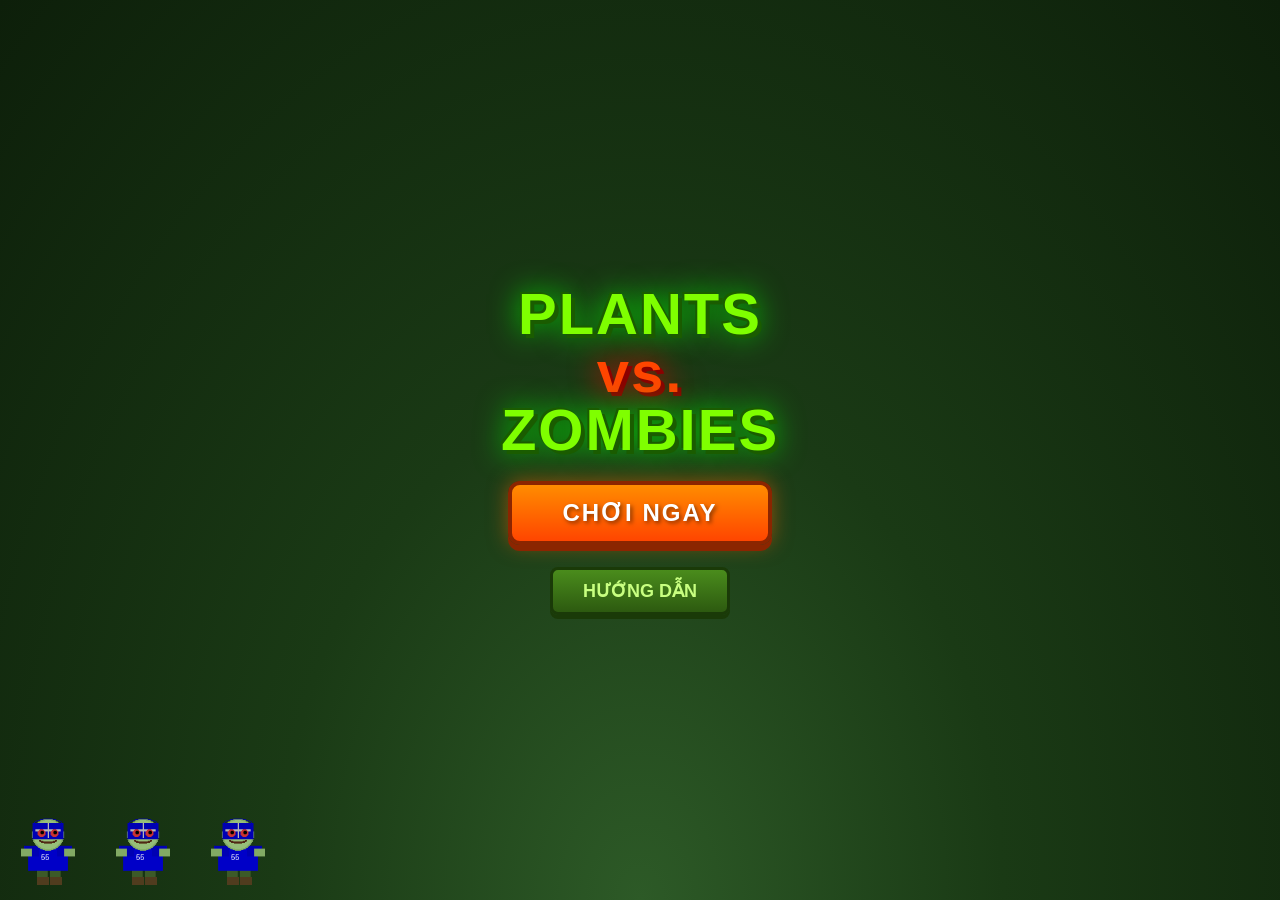
<file: index.html>
<!DOCTYPE html>
<html lang="vi">
<head>
    <meta charset="UTF-8">
    <meta name="viewport" content="width=device-width, initial-scale=1.0">
    <title>Plants vs. Zombies</title>
    <link rel="stylesheet" href="style.css">
</head>
<body>
    <!-- Start Screen -->
    <div id="startScreen" class="screen active">
        <div class="start-content">
            <div class="game-logo">
                <h1 class="logo-text">PLANTS<br><span>vs.</span><br>ZOMBIES</h1>
            </div>
            <button id="startBtn" class="btn-start">CHƠI NGAY</button>
            <button id="instructBtn" class="btn-secondary">HƯỚNG DẪN</button>
        </div>
        <div class="start-zombies">
            <div class="zombie-parade">
                <div class="zombie-icon z1"></div>
                <div class="zombie-icon z2"></div>
                <div class="zombie-icon z3"></div>
            </div>
        </div>
    </div>

    <!-- Instructions Screen -->
    <div id="instructScreen" class="screen">
        <div class="instruct-box">
            <h2>Cách chơi</h2>
            <ul>
                <li>🌻 Trồng <b>Hoa Hướng Dương</b> để tạo ra mặt trời</li>
                <li>🌱 Thu thập <b>Mặt trời</b> để mua cây</li>
                <li>🌿 Chọn cây từ thẻ bên trên, sau đó click vào ô đất để trồng</li>
                <li>🧟 Ngăn <b>Zombie</b> không qua được vườn nhà bạn</li>
                <li>💥 Mỗi làn đường độc lập nhau</li>
            </ul>
            <div class="plant-guide">
                <div class="guide-item"><div class="plant-icon sunflower-icon"></div><span>Hoa Hướng Dương: 50☀ - Tạo mặt trời</span></div>
                <div class="guide-item"><div class="plant-icon peashooter-icon"></div><span>Đậu Bắn: 100☀ - Bắn đạn thường</span></div>
                <div class="guide-item"><div class="plant-icon wallnut-icon"></div><span>Quả Hồ Đào: 50☀ - Hấp thụ sát thương</span></div>
                <div class="guide-item"><div class="plant-icon snowpea-icon"></div><span>Đậu Tuyết: 175☀ - Bắn đạn đóng băng</span></div>
                <div class="guide-item"><div class="plant-icon cherrybomb-icon"></div><span>Bom Anh Đào: 150☀ - Nổ toàn vùng</span></div>
                <div class="guide-item"><div class="plant-icon repeater-icon"></div><span>Đậu Đôi: 200☀ - Bắn 2 đạn</span></div>
            </div>
            <button id="backBtn" class="btn-secondary">QUAY LẠI</button>
        </div>
    </div>

    <!-- Game Screen -->
    <div id="gameScreen" class="screen">
        <div id="hud">
            <div id="plantCards">
                <div class="card" data-plant="sunflower" title="Hoa Hướng Dương - 50☀"><div class="card-plant sunflower-card"></div><div class="card-cost">50</div><div class="card-cooldown"></div></div>
                <div class="card" data-plant="peashooter" title="Đậu Bắn - 100☀"><div class="card-plant peashooter-card"></div><div class="card-cost">100</div><div class="card-cooldown"></div></div>
                <div class="card" data-plant="wallnut" title="Quả Hồ Đào - 50☀"><div class="card-plant wallnut-card"></div><div class="card-cost">50</div><div class="card-cooldown"></div></div>
                <div class="card" data-plant="snowpea" title="Đậu Tuyết - 175☀"><div class="card-plant snowpea-card"></div><div class="card-cost">175</div><div class="card-cooldown"></div></div>
                <div class="card" data-plant="cherrybomb" title="Bom Anh Đào - 150☀"><div class="card-plant cherrybomb-card"></div><div class="card-cost">150</div><div class="card-cooldown"></div></div>
                <div class="card" data-plant="repeater" title="Đậu Đôi - 200☀"><div class="card-plant repeater-card"></div><div class="card-cost">200</div><div class="card-cooldown"></div></div>
                <div class="card" data-plant="potatomine" title="Mìn Khoai Tây - 25☀"><div class="card-plant potatomine-card"></div><div class="card-cost">25</div><div class="card-cooldown"></div></div>
                <div class="card shovel-card-btn" id="shovelBtn" title="Xẻng - Nhổ cây"><div class="shovel-icon">⛏️</div><div class="card-label">Xẻng</div></div>
            </div>
            <div id="sunCounter"><div class="sun-icon">☀️</div><span id="sunCount">150</span></div>
            <div id="waveInfo"><span id="waveText">Làn 1</span><div id="progressBar"><div id="progressFill"></div></div></div>
            <button id="pauseBtn">⏸</button>
        </div>
        <div id="gameWorld">
            <div id="lawn"></div>
            <div id="zombiesLayer"></div>
            <div id="projectilesLayer"></div>
            <div id="sunsLayer"></div>
            <div id="effectsLayer"></div>
        </div>
        <div id="dangerZone"></div>
        <div id="shovelCursor" class="hidden">⛏️</div>
    </div>

    <!-- Pause Screen -->
    <div id="pauseScreen" class="screen overlay">
        <div class="pause-box">
            <h2>TẠM DỪNG</h2>
            <button id="resumeBtn" class="btn-start">TIẾP TỤC</button>
            <button id="menuBtn" class="btn-secondary">MENU CHÍNH</button>
        </div>
    </div>

    <!-- Win Screen -->
    <div id="winScreen" class="screen overlay">
        <div class="result-box win">
            <h2>🎉 CHIẾN THẮNG! 🎉</h2>
            <p>Bạn đã bảo vệ vườn nhà thành công!</p>
            <button id="nextLevelBtn" class="btn-start">TIẾP TỤC</button>
            <button id="winMenuBtn" class="btn-secondary">MENU CHÍNH</button>
        </div>
    </div>

    <!-- Lose Screen -->
    <div id="loseScreen" class="screen overlay">
        <div class="result-box lose">
            <div class="brainz">🧟</div>
            <h2>THẤT BẠI!</h2>
            <p>Zombie đã xâm chiếm vườn nhà bạn!</p>
            <button id="retryBtn" class="btn-start">THỬ LẠI</button>
            <button id="loseMenuBtn" class="btn-secondary">MENU CHÍNH</button>
        </div>
    </div>

    <div id="plantCursor" class="hidden"></div>
    <script src="game.js"></script>
</body>
</html>
</file>
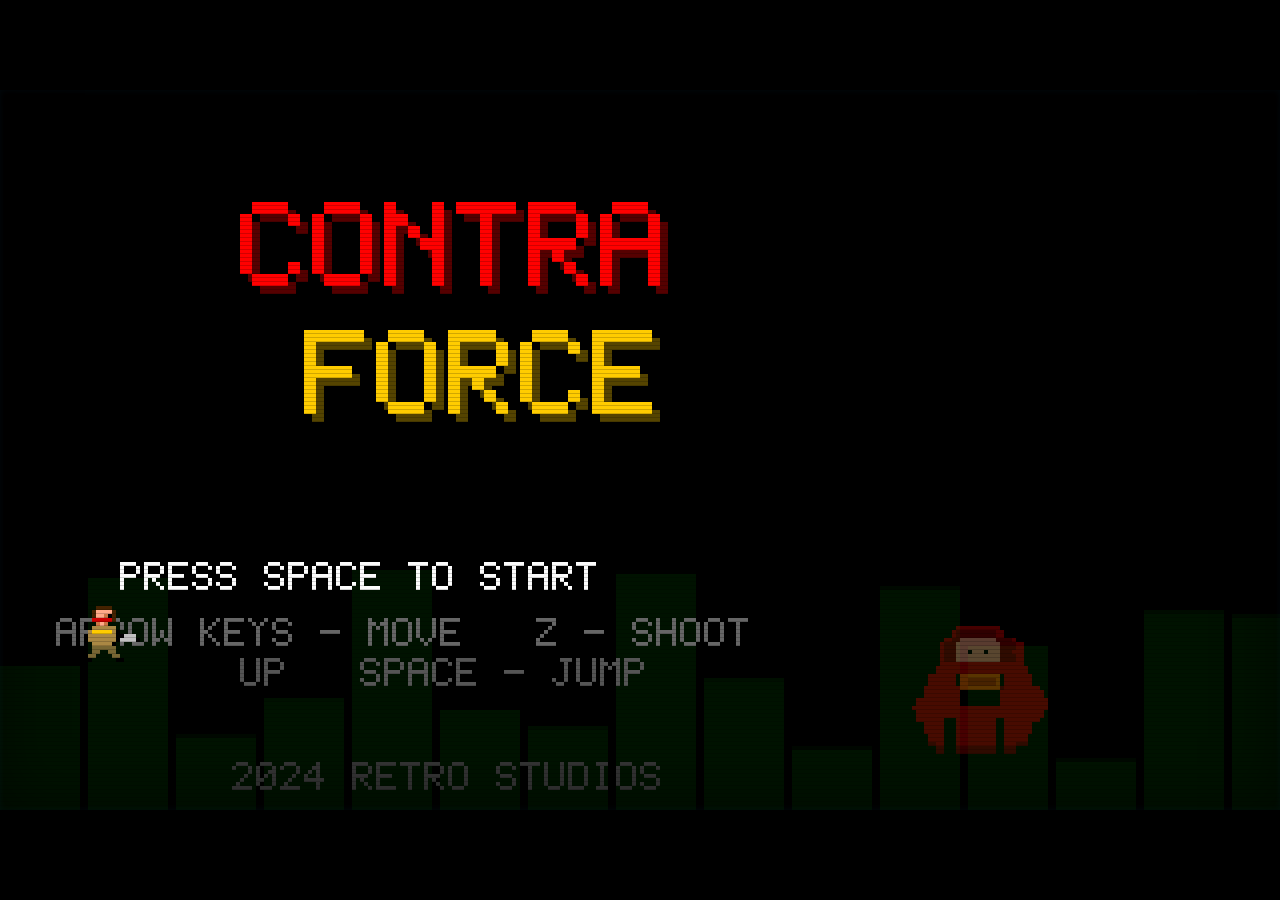
<file: contra/index.html>
<!DOCTYPE html>
<html lang="en">
<head>
<meta charset="UTF-8">
<meta name="viewport" content="width=device-width,initial-scale=1">
<title>CONTRA FORCE – Retro Side-Scrolling Action</title>
<style>
*{margin:0;padding:0;box-sizing:border-box}
body{
  background:#000;
  display:flex;justify-content:center;align-items:center;
  height:100vh;overflow:hidden;
}
#wrap{position:relative}
#gc{
  display:block;
  image-rendering:pixelated;
  image-rendering:crisp-edges;
}
#crt{
  position:absolute;inset:0;pointer-events:none;
  background:repeating-linear-gradient(
    to bottom,
    transparent 0,transparent 3px,
    rgba(0,0,0,.18) 3px,rgba(0,0,0,.18) 4px
  );
  box-shadow:inset 0 0 60px rgba(0,0,0,.55),inset 0 0 6px rgba(0,180,255,.08);
}
</style>
</head>
<body>
<div id="wrap"><canvas id="gc"></canvas><div id="crt"></div></div>
<script>
'use strict';
// ================================================================
// CANVAS / BUFFER SETUP
// ================================================================
const NW=320,NH=180;
const gc=document.getElementById('gc');
const gctx=gc.getContext('2d');
gctx.imageSmoothingEnabled=false;
const buf=document.createElement('canvas');
buf.width=NW;buf.height=NH;
const ctx=buf.getContext('2d');
ctx.imageSmoothingEnabled=false;

function resize(){
  const s=Math.max(1,Math.min(
    Math.floor(window.innerWidth/NW),
    Math.floor(window.innerHeight/NH)));
  gc.width=NW*s;gc.height=NH*s;
  gc.style.width=gc.width+'px';gc.style.height=gc.height+'px';
  const w=document.getElementById('wrap');
  w.style.width=gc.width+'px';w.style.height=gc.height+'px';
}
resize();
window.addEventListener('resize',resize);

// ================================================================
// PALETTE  (NES-inspired, single-char keys)
// ================================================================
const P={
  _:null,
  K:'#000000',W:'#FCFCFC',w:'#C0C0C0',
  R:'#CC0000',r:'#880000',V:'#FF5555',
  G:'#00AA00',g:'#005500',E:'#88FF00',
  B:'#0044FF',b:'#002288',U:'#5588FF',u:'#334488',
  Y:'#FFCC00',X:'#FFFF44',
  O:'#FF7700',o:'#CC4400',H:'#FF8800',I:'#FF4400',
  N:'#664411',n:'#442200',F:'#543300',
  S:'#FFAA88',s:'#CC7744',
  A:'#AAAAAA',a:'#555555',
  M:'#FF44FF',m:'#880088',
  C:'#44DDDD',c:'#008888',J:'#88CCFF',
  Z:'#226622',z:'#114411',Q:'#334422',
  T:'#AA8844',t:'#776633',L:'#CCAA44',
  D:'#332200',
};

function mkSpr(rows){
  const h=rows.length,w=rows[0].length;
  const oc=document.createElement('canvas');
  oc.width=w;oc.height=h;
  const cx=oc.getContext('2d');
  for(let y=0;y<h;y++)
    for(let x=0;x<w;x++){
      const c=P[rows[y][x]];
      if(c){cx.fillStyle=c;cx.fillRect(x,y,1,1);}
    }
  return oc;
}

// ================================================================
// SPRITES
// ================================================================
// Player run-1 16x16
const SPR_P1=mkSpr([
  '________________',
  '____nnnn________',
  '___nSSSSn_______',
  '___nSSsKn_______',
  '___RRRRRn_______',
  '____sSs_________',
  '___TTTTTT_______',
  '__TYYYYYTK______',
  '__TTTTTTTKKwww__',
  '__TTTTTTTKwwwwK_',
  '___TTTTTK_______',
  '___tttttt_______',
  '___tt__tt_______',
  '__tt____tt______',
  '_KK______KK_____',
  '________________',
]);
// Player run-2 16x16
const SPR_P2=mkSpr([
  '________________',
  '____nnnn________',
  '___nSSSSn_______',
  '___nSSsKn_______',
  '___RRRRRn_______',
  '____sSs_________',
  '___TTTTTT_______',
  '__TYYYYYTK______',
  '__TTTTTTTKKwww__',
  '__TTTTTTTKwwwwK_',
  '___TTTTTK_______',
  '___tttttt_______',
  '__ttt___tt______',
  '_tt______tt_____',
  'KK________KK____',
  '________________',
]);
// Player jump 16x16
const SPR_PJ=mkSpr([
  '________________',
  '____nnnn________',
  '___nSSSSn_______',
  '___nSSsKn_______',
  '___RRRRRn_______',
  '____sSs_________',
  '___TTTTTT_______',
  '__TYYYYYTK______',
  '__TTTTTTTKKwww__',
  '__TTTTTTTKwwwwK_',
  '___TTTTTK_______',
  '____ttttt_______',
  '___tt___tt______',
  '__KK_____KK_____',
  '________________',
  '________________',
]);

// Enemy soldier walk-1 12x16
const SPR_E1A=mkSpr([
  '____________',
  '____aaaa____',
  '___aSSSSa___',
  '___aSSaKa___',
  '___aAAAAa___',
  '____aSa_____',
  '___aTTTa____',
  '__aaTOTaa___',
  '__aTTTTTa___',
  '__aTTTTTaKK_',
  '___aTTTaa___',
  '___aaTaaa___',
  '___aa_aaa___',
  '__aa___aa___',
  '_KK_____KK__',
  '____________',
]);
// Enemy soldier walk-2 12x16
const SPR_E1B=mkSpr([
  '____________',
  '____aaaa____',
  '___aSSSSa___',
  '___aSSaKa___',
  '___aAAAAa___',
  '____aSa_____',
  '___aTTTa____',
  '__aaTOTaa___',
  '__aTTTTTa___',
  '__aTTTTTaKK_',
  '___aTTTaa___',
  '__aaTaaaa___',
  '__aa____aa__',
  '_aa______aa_',
  'KK________KK',
  '____________',
]);

// Alien runner 12x14
const SPR_ALA=mkSpr([
  '____________',
  '___MMMM_____',
  '__MCCCMm____',
  '__mCKCmm____',
  '__MMMMMm____',
  '___mmmm_____',
  '__mmEEmm____',
  '_mEEEEEm____',
  '_mEEEEEm_KK_',
  '__mEEEmm____',
  '__mm_mm_____',
  '_mm___mm____',
  'KK_____KK___',
  '____________',
]);
// Alien run-2
const SPR_ALB=mkSpr([
  '____________',
  '___MMMM_____',
  '__MCCCMm____',
  '__mCKCmm____',
  '__MMMMMm____',
  '___mmmm_____',
  '__mmEEmm____',
  '_mEEEEEm____',
  '_mEEEEEmKK__',
  '__mEEEmm____',
  '_mm___mm____',
  'mm_____mm___',
  '_KK___KK____',
  '____________',
]);

// Boss 32x26
const SPR_BOSS=mkSpr([
  '________________________________',
  '________RRRRRRRR________________',
  '_______RrrrrrrrRR_______________',
  '______RrrSSSSSSrrrR_____________',
  '_____RrrSSSSSSSSrrrR____________',
  '_____RrrSSKSSKSSrrRR____________',
  '_____RrrSSSSSSSSrrrR____________',
  '_____RRRRRRRRRRRRRRR____________',
  '____RRRRRRRRRRRRRRRRR___________',
  '___RRRRR_OOOOOOO_RRRRR__________',
  '___RRRRR_OoooooO_RRRRR__________',
  '__RRRRRRROOOOOOOrRRRRRR_________',
  '__RRRRRRR_______RRRRRRRR________',
  '_RRRRRRRR_______RRRRRRRRR_______',
  'RRRRRRRRRRRRRRRRRRRRRRRRR_______',
  '_RRRRRRRRRRRRRRRRRRRRRRR________',
  '_RRRRR__RRRRRRR__RRRRRR_________',
  '__RRRR__RRRRRRR__RRRRR__________',
  '__RRRR__RRRRRRR__RRRRR__________',
  '___RRR__RRRRRRR__RRRR___________',
  '___rRR__RRRRRRR__RRrr___________',
  '____rr__rrrrrrr__rr_____________',
  '________________________________',
  '________________________________',
  '________________________________',
  '________________________________',
]);

// Alien bg-structure 20x32
const SPR_STRUCT=mkSpr([
  '____mmmmmmmmmm______',
  '___mMMMMMMMMMMm_____',
  '___mMMmmmmmmmMm_____',
  '___mMmCCCCCCmMm_____',
  '___mMmCKKKKCmMm_____',
  '___mMmCKKKKCmMm_____',
  '___mMmCCCCCCmMm_____',
  '___mMMmmmmmmmMm_____',
  '____mMMMMMMMMm______',
  '__mmmMMMMMMMmmmm____',
  '_mMMMMMMMMMMMMMMMm__',
  '_mMMMMMMMMMMMMMMMm__',
  'mMMMMMMMMMMMMMMMMMMm',
  'mMMMMMMMMMMMMMMMMMMm',
  'mMMMMMMMMMMMMMMMMMMm',
  'mMMMMMMMMMMMMMMMMMMm',
  '_mMMMMMMMMMMMMMMMm__',
  '_mMMMMMMMMMMMMMMMm__',
  '__mmmMMMMMMMmmmm____',
  '___mMMMMMMMMm_______',
  '___mMMMMMMMMm_______',
  '____mmmmmmmmm_______',
  '____mmmmmmmmmm______',
  '__mMMMMMMMMMMMMm____',
  '__mMMMMMMMMMMMMm____',
  '__mMMMMMMMMMMMMm____',
  '__mmMMMMMMMMMmmm____',
  '___mmmmmmmmmmm______',
  '____mmmmmmmmmm______',
  '____________________',
  '____________________',
  '____________________',
]);

// Bullets 3x3
const SPR_BUL=mkSpr(['_W_','WeW','_W_']);
const SPR_EBL=mkSpr(['_V_','VVV','_V_']);
const SPR_LAS=mkSpr(['CWC','CCC','CWC']);
const SPR_SPD=mkSpr(['_X_','XXX','_X_']);
// Muzzle flash 5x5
const SPR_MUZ=mkSpr([
  '__Y__',
  '_YHY_',
  'YHHHY',
  '_YHY_',
  '__Y__',
]);

// Explosion frames 6x6
const EXF=[
  mkSpr(['______','__YY__','_YYYY_','_YYYY_','__YY__','______']),
  mkSpr(['__H___','_HYHH_','HYYYHH','HYYYHH','_HYHH_','__H___']),
  mkSpr(['_R_H__','RRYHR_','_RHHHR','ORRHHR','RORHH_','_R_H__']),
  mkSpr(['R___r_','_Rr___','r_R___','__rR__','r___R_','___r_R']),
  mkSpr(['r_____','___r__','_r____','____r_','__r___','_____r']),
];

// Power-up icons 10x10
const SPR_PUS=mkSpr([
  '__YYYYYY__',
  '_YOOOOOOY_',
  '_YOOOBOWY_',
  '_YOOBOOOY_',
  '_YOBBBBOY_',
  '_YOBBBBOY_',
  '_YOOBOOOY_',
  '_YOOOBOWY_',
  '_YOOOOOOY_',
  '__YYYYYY__',
]);
const SPR_PUL=mkSpr([
  '__CCCCCC__',
  '_CWWWWWWC_',
  '_CWcccWWC_',
  '_CWcWWWWC_',
  '_CWcccWWC_',
  '_CWcWWWWC_',
  '_CWcccWWC_',
  '_CWWWWWWC_',
  '_CWWWWWWC_',
  '__CCCCCC__',
]);
const SPR_PUM=mkSpr([
  '__AAAAAA__',
  '_AWWWWWWA_',
  '_AW_WW_WA_',
  '_AWWWWWWA_',
  '_AW_WW_WA_',
  '_AWWWWWWA_',
  '_AW_WW_WA_',
  '_AWWWWWWA_',
  '_AWWWWWWA_',
  '__AAAAAA__',
]);

// Barrel 10x12
const SPR_BAR=mkSpr([
  '__OOOOOO__',
  '_OoooooO__',
  '_OoOOOoO__',
  '_OoooooO__',
  '_OoOOOoO__',
  '_OoooooO__',
  '_OoOOOoO__',
  '_OoooooO__',
  '_OoooooO__',
  '__OOOOOO__',
  '___OOOO___',
  '__________',
]);

// Ground tile 16x16
const SPR_GND=mkSpr([
  'ZZZZZZZZZZZZZZZZ',
  'ZZgZgZZZgZgZZZZZ',
  'ZZZZZZZZZZZZZgZZ',
  'gZZZZgZZZZgZZZZZ',
  'ZZZZZZZZZZZZZZZg',
  'NNNNNNNNNNNNNNnn',
  'nNnNnNnNnNnNnNnN',
  'NNNNNNNNNNNNNNnn',
  'nNnNnNnNnNnNnNnN',
  'NNNNNNNNNNNNNNnn',
  'nnnnnnnnnnnnnnnn',
  'FFFFFFFFFFFFFFnn',
  'nFnFnFnFnFnFnFnF',
  'FFFFFFFFFFFFFFnn',
  'nFnFnFnFnFnFnFnF',
  'FFFFFFFFFFFFFFnn',
]);
// Platform tile 16x8
const SPR_PLT=mkSpr([
  'AAAAAAAAAAAAAAAA',
  'AwwwwwwwwwwwwwwA',
  'AwAAAAAAAAAAAAwA',
  'AwwwwwwwwwwwwwwA',
  'AAAAAAAAAAAAAAAA',
  'aAAaAAaAAaAAaAAa',
  'aaaaaaaaaaaaaaaa',
  'aaaaaaaaaaaaaaaa',
]);
// Waterfall strip 8x16
const SPR_WF=mkSpr([
  'UuUuUuUu',
  'uUuUuUuU',
  'UuJuUuJu',
  'uUuJuUuJ',
  'JuUuJuUu',
  'uJuUuJuU',
  'UuJuUuJu',
  'uUuJuUuJ',
  'JuUuJuUu',
  'uJuUuJuU',
  'UuJuUuJu',
  'uUuJuUuJ',
  'JuUuJuUu',
  'uJuUuJuU',
  'UuJuUuJu',
  'uUuJuUuJ',
]);

// ================================================================
// PIXEL FONT 5x7
// ================================================================
const FONT={
  '0':['_XXX_','X___X','X__XX','X_X_X','XX__X','X___X','_XXX_'],
  '1':['__X__','_XX__','__X__','__X__','__X__','__X__','_XXX_'],
  '2':['_XXX_','X___X','____X','___X_','__X__','_X___','XXXXX'],
  '3':['XXXXX','___X_','__X__','_XXX_','____X','X___X','_XXX_'],
  '4':['___X_','__XX_','_X_X_','X__X_','XXXXX','___X_','___X_'],
  '5':['XXXXX','X____','XXXX_','____X','____X','X___X','_XXX_'],
  '6':['__XX_','_X___','X____','XXXX_','X___X','X___X','_XXX_'],
  '7':['XXXXX','____X','___X_','__X__','_X___','_X___','_X___'],
  '8':['_XXX_','X___X','X___X','_XXX_','X___X','X___X','_XXX_'],
  '9':['_XXX_','X___X','X___X','_XXXX','____X','___X_','_XX__'],
  'A':['_XXX_','X___X','X___X','XXXXX','X___X','X___X','X___X'],
  'B':['XXXX_','X___X','X___X','XXXX_','X___X','X___X','XXXX_'],
  'C':['_XXX_','X___X','X____','X____','X____','X___X','_XXX_'],
  'D':['XXXX_','X___X','X___X','X___X','X___X','X___X','XXXX_'],
  'E':['XXXXX','X____','X____','XXXX_','X____','X____','XXXXX'],
  'F':['XXXXX','X____','X____','XXXX_','X____','X____','X____'],
  'G':['_XXX_','X___X','X____','X_XXX','X___X','X___X','_XXXX'],
  'H':['X___X','X___X','X___X','XXXXX','X___X','X___X','X___X'],
  'I':['_XXX_','__X__','__X__','__X__','__X__','__X__','_XXX_'],
  'J':['__XXX','___X_','___X_','___X_','___X_','X__X_','_XX__'],
  'K':['X___X','X__X_','X_X__','XX___','X_X__','X__X_','X___X'],
  'L':['X____','X____','X____','X____','X____','X____','XXXXX'],
  'M':['X___X','XX_XX','X_X_X','X___X','X___X','X___X','X___X'],
  'N':['X___X','XX__X','X_X_X','X__XX','X___X','X___X','X___X'],
  'O':['_XXX_','X___X','X___X','X___X','X___X','X___X','_XXX_'],
  'P':['XXXX_','X___X','X___X','XXXX_','X____','X____','X____'],
  'Q':['_XXX_','X___X','X___X','X___X','X_X_X','X__XX','_XXXX'],
  'R':['XXXX_','X___X','X___X','XXXX_','X_X__','X__X_','X___X'],
  'S':['_XXX_','X___X','X____','_XXX_','____X','X___X','_XXX_'],
  'T':['XXXXX','__X__','__X__','__X__','__X__','__X__','__X__'],
  'U':['X___X','X___X','X___X','X___X','X___X','X___X','_XXX_'],
  'V':['X___X','X___X','X___X','X___X','X___X','_X_X_','__X__'],
  'W':['X___X','X___X','X___X','X_X_X','X_X_X','XX_XX','X___X'],
  'X':['X___X','_X_X_','__X__','__X__','__X__','_X_X_','X___X'],
  'Y':['X___X','_X_X_','__X__','__X__','__X__','__X__','__X__'],
  'Z':['XXXXX','____X','___X_','__X__','_X___','X____','XXXXX'],
  ' ':['_____','_____','_____','_____','_____','_____','_____'],
  '-':['_____','_____','_____','XXXXX','_____','_____','_____'],
  '!':['__X__','__X__','__X__','__X__','_____','__X__','_____'],
  ':':['_____','__X__','_____','_____','__X__','_____','_____'],
  '.':['_____','_____','_____','_____','_____','__X__','_____'],
};
function drawText(cx,text,x,y,col,sc){
  sc=sc||1;
  let px=x;
  for(const ch of text.toUpperCase()){
    const g=FONT[ch]||FONT[' '];
    for(let gy=0;gy<7;gy++)
      for(let gx=0;gx<5;gx++)
        if(g[gy][gx]==='X'){cx.fillStyle=col;cx.fillRect(px+gx*sc,y+gy*sc,sc,sc);}
    px+=6*sc;
  }
}

// ================================================================
// INPUT
// ================================================================
const K={},KP={};
window.addEventListener('keydown',e=>{
  if(!K[e.code])KP[e.code]=true;
  K[e.code]=true;
  if(['ArrowUp','ArrowDown','ArrowLeft','ArrowRight','Space'].includes(e.code))e.preventDefault();
});
window.addEventListener('keyup',e=>{K[e.code]=false;});

// ================================================================
// WORLD CONSTANTS
// ================================================================
const GY=NH-32;  // ground y
const WW=3200;   // world width
const PLATS=[
  {x:200,y:GY-40,w:80},{x:350,y:GY-64,w:64},{x:500,y:GY-48,w:96},
  {x:700,y:GY-72,w:80},{x:900,y:GY-56,w:64},{x:1050,y:GY-80,w:80},
  {x:1200,y:GY-48,w:96},{x:1400,y:GY-64,w:80},{x:1600,y:GY-72,w:80},
  {x:1800,y:GY-48,w:96},{x:2000,y:GY-64,w:64},{x:2200,y:GY-80,w:80},
  {x:2500,y:GY-56,w:96},{x:2700,y:GY-72,w:80},
  {x:2900,y:GY-48,w:120},{x:3000,y:GY-80,w:80},
];

// ================================================================
// GAME STATE
// ================================================================
const SCR={TITLE:0,PLAY:1,DEAD:2,WIN:3};
let scr=SCR.TITLE,score=0,hi=0,lives=3,lvl=1,camX=0;
let player,bullets,explosions,enemies,barrels,powerups;

// ================================================================
// PHYSICS HELPER
// ================================================================
function platCheck(o){
  if(o.y+o.h>GY){o.y=GY-o.h;o.vy=0;o.onGnd=true;return;}
  o.onGnd=false;
  for(const p of PLATS)
    if(o.x+o.w>p.x&&o.x<p.x+p.w)
      if(o.y+o.h>p.y&&o.y+o.h<p.y+14&&o.vy>=0){
        o.y=p.y-o.h;o.vy=0;o.onGnd=true;return;
      }
}

// ================================================================
// PLAYER
// ================================================================
class Player{
  constructor(){
    this.x=30;this.y=GY-16;this.w=12;this.h=16;
    this.vx=0;this.vy=0;this.onGnd=false;this.dir=1;
    this.wpn='M';this.hp=3;this.inv=0;
    this.scd=0;this.muz=0;this.fr=0;this.ft=0;
    this.alive=true;this.dt=0;
  }
  update(){
    if(!this.alive){this.dt++;return;}
    if(this.inv>0)this.inv--;
    const L=K['ArrowLeft']||K['KeyA'];
    const R=K['ArrowRight']||K['KeyD'];
    const J=KP['ArrowUp']||KP['KeyW']||KP['Space'];
    const SH=K['KeyZ']||K['KeyJ']||K['ControlLeft'];
    if(L){this.vx=-2;this.dir=-1;}
    else if(R){this.vx=2;this.dir=1;}
    else this.vx=0;
    if(J&&this.onGnd){this.vy=-5.4;this.onGnd=false;}
    this.vy=Math.min(this.vy+0.28,7);
    this.x+=this.vx;this.y+=this.vy;
    if(this.x<0)this.x=0;
    if(this.x+this.w>WW)this.x=WW-this.w;
    platCheck(this);
    // camera
    camX=Math.max(0,Math.min(WW-NW,camX+(this.x-NW/3-camX)*0.12));
    if(this.scd>0)this.scd--;
    if(this.muz>0)this.muz--;
    if(SH&&this.scd===0)this.shoot();
    if(++this.ft>6){this.ft=0;this.fr^=1;}
  }
  shoot(){
    const bx=this.x+(this.dir>0?this.w+1:-7),by=this.y+6;
    if(this.wpn==='M'){bullets.push(new Bullet(bx,by,this.dir*5.5,0,'P','M'));this.scd=5;}
    else if(this.wpn==='S'){for(let a=-2;a<=2;a++)bullets.push(new Bullet(bx,by,this.dir*4.5,a*1.3,'P','S'));this.scd=10;}
    else{bullets.push(new Bullet(bx,by,this.dir*8.5,0,'P','L'));this.scd=8;}
    this.muz=4;score+=10;
  }
  hit(){
    if(this.inv>0)return;
    this.hp--;this.inv=80;spawnEx(this.x+6,this.y+8,'S');
    if(this.hp<=0){this.alive=false;this.dt=0;spawnEx(this.x+6,this.y+8,'B');}
  }
  draw(){
    if(!this.alive)return;
    if(this.inv>0&&(this.inv>>2)&1)return;
    const sx=this.x-camX,sy=this.y;
    const sp=!this.onGnd?SPR_PJ:(this.fr?SPR_P2:SPR_P1);
    ctx.save();
    if(this.dir<0){ctx.translate(sx+8,0);ctx.scale(-1,1);ctx.drawImage(sp,-10,sy-1);}
    else ctx.drawImage(sp,sx-1,sy-1);
    ctx.restore();
    if(this.muz>0){
      const mx=this.x+(this.dir>0?this.w+2:-11)-camX;
      ctx.drawImage(SPR_MUZ,mx-2,sy+2);
    }
  }
}

// ================================================================
// ENEMY
// ================================================================
class Enemy{
  constructor(x,y,type){
    this.x=x;this.y=y;this.type=type;
    this.w=type==='B'?32:12;this.h=type==='B'?26:16;
    this.vx=0;this.vy=0;this.onGnd=false;
    this.maxHp=type==='B'?50:type==='A'?2:1;
    this.hp=this.maxHp;
    this.alive=true;this.dt=0;this.dir=-1;
    this.st=40+Math.floor(Math.random()*80);
    this.fr=0;this.ft=0;
  }
  update(){
    if(!this.alive){this.dt++;return;}
    if(this.x<camX-130||this.x>camX+NW+130)return;
    const dx=player.x-this.x;
    if(this.type==='A'){this.vx=dx>0?1.8:-1.8;this.dir=dx>0?1:-1;}
    else if(this.type==='B'){
      this.vx=dx>0?0.4:-0.4;this.dir=dx>0?1:-1;
      if(this.x<WW-240)this.x=WW-240;
      if(this.x>WW-80)this.x=WW-80;
    }else{this.vx=dx>0?0.7:-0.7;this.dir=dx>0?1:-1;}
    this.vy=Math.min(this.vy+0.28,7);
    this.x+=this.vx;this.y+=this.vy;
    platCheck(this);
    if(--this.st<=0){
      this.st=this.type==='B'?22:(50+Math.floor(Math.random()*80));
      const bx=this.x+(this.dir>0?this.w+1:-5),by=this.y+6;
      if(this.type==='S')bullets.push(new Bullet(bx,by,this.dir*2.5,0,'E','M'));
      else if(this.type==='A'){bullets.push(new Bullet(bx,by,this.dir*2,1,'E','M'));bullets.push(new Bullet(bx,by,this.dir*2,-1,'E','M'));}
      else if(this.type==='B'){
        for(let a=-1;a<=1;a++){
          bullets.push(new Bullet(this.x,this.y+13,-3.2,a*1.4,'E','M'));
          bullets.push(new Bullet(this.x+this.w,this.y+13,3.2,a*1.4,'E','M'));
        }
      }
    }
    if(++this.ft>8){this.ft=0;this.fr^=1;}
  }
  hit(d){
    this.hp-=(d||1);
    if(this.hp<=0){
      this.alive=false;this.dt=0;
      score+=this.type==='B'?5000:this.type==='A'?300:100;
      spawnEx(this.x+this.w/2,this.y+this.h/2,this.type==='B'?'B':'N');
      if(Math.random()<0.25)powerups.push(new PowerUp(this.x,this.y,['S','L','M'][Math.floor(Math.random()*3)]));
    }
  }
  draw(){
    if(!this.alive&&this.dt>12)return;
    const sx=this.x-camX,sy=this.y;
    if(sx<-70||sx>NW+70)return;
    let sp;
    if(this.type==='B')sp=SPR_BOSS;
    else if(this.type==='A')sp=this.fr?SPR_ALB:SPR_ALA;
    else sp=this.fr?SPR_E1B:SPR_E1A;
    ctx.save();
    if(this.dir>0){ctx.translate(sx+this.w/2,0);ctx.scale(-1,1);ctx.drawImage(sp,-this.w/2-2,sy-1);}
    else ctx.drawImage(sp,sx-1,sy-1);
    ctx.restore();
    if(this.type==='B'&&this.alive){
      const bw=60,bx2=sx+(this.w-bw)/2;
      ctx.fillStyle='#440000';ctx.fillRect(bx2,sy-8,bw,4);
      ctx.fillStyle='#FF2222';ctx.fillRect(bx2,sy-8,bw*(this.hp/this.maxHp),4);
      ctx.fillStyle='#FF8888';ctx.fillRect(bx2,sy-8,bw*(this.hp/this.maxHp),1);
      drawText(ctx,'BOSS',bx2+22,sy-18,'#FF4444',1);
    }
  }
}

// ================================================================
// BULLET
// ================================================================
class Bullet{
  constructor(x,y,vx,vy,own,type){this.x=x;this.y=y;this.vx=vx;this.vy=vy;this.own=own;this.type=type;this.alive=true;this.age=0;}
  update(){
    this.x+=this.vx;this.y+=this.vy;this.age++;
    if(this.x<camX-40||this.x>camX+NW+40||this.y<-10||this.y>NH||this.age>160){this.alive=false;return;}
    if(this.y>=GY){this.alive=false;spawnEx(this.x,GY,'S');return;}
    for(const p of PLATS)
      if(this.x>p.x&&this.x<p.x+p.w&&this.y>p.y&&this.y<p.y+9){
        this.alive=false;spawnEx(this.x,this.y,'S');return;
      }
    if(this.own==='P'){
      for(const e of enemies){
        if(!e.alive)continue;
        if(this.x>e.x&&this.x<e.x+e.w&&this.y>e.y&&this.y<e.y+e.h){
          e.hit(this.type==='L'?3:1);spawnEx(this.x,this.y,'S');this.alive=false;return;
        }
      }
      for(const b of barrels){
        if(!b.alive)continue;
        if(this.x>b.x&&this.x<b.x+10&&this.y>b.y&&this.y<b.y+12){
          b.explode();this.alive=false;return;
        }
      }
    }else{
      if(player.alive&&player.inv===0&&
         this.x>player.x&&this.x<player.x+player.w&&
         this.y>player.y&&this.y<player.y+player.h){
        player.hit();spawnEx(this.x,this.y,'S');this.alive=false;
      }
    }
  }
  draw(){
    const sx=this.x-camX;
    const sp=this.own==='E'?SPR_EBL:this.type==='L'?SPR_LAS:this.type==='S'?SPR_SPD:SPR_BUL;
    ctx.drawImage(sp,sx-1,this.y-1);
  }
}

// ================================================================
// EXPLOSION
// ================================================================
class Explosion{
  constructor(x,y,sz){this.x=x;this.y=y;this.sz=sz;this.fr=0;this.ft=0;this.alive=true;this.max=sz==='B'?10:sz==='N'?7:4;}
  update(){if(++this.ft>3){this.ft=0;this.fr++;if(this.fr>=this.max)this.alive=false;}}
  draw(){
    const sx=this.x-camX,sc=this.sz==='B'?4:this.sz==='N'?2:1;
    ctx.drawImage(EXF[this.fr%EXF.length],0,0,6,6,sx-sc*3,this.y-sc*3,6*sc,6*sc);
  }
}
function spawnEx(x,y,sz){explosions.push(new Explosion(x,y,sz));}

// ================================================================
// BARREL
// ================================================================
class Barrel{
  constructor(x,y){this.x=x;this.y=y;this.alive=true;}
  explode(){
    this.alive=false;score+=50;spawnEx(this.x+5,this.y+6,'B');
    for(const e of enemies){const dx=e.x-this.x,dy=e.y-this.y;if(dx*dx+dy*dy<1800)e.hit(2);}
    if(Math.abs(player.x-this.x)<40&&Math.abs(player.y-this.y)<40)player.hit();
  }
  draw(){
    if(!this.alive)return;
    ctx.drawImage(SPR_BAR,this.x-camX,this.y);
  }
}

// ================================================================
// POWER-UP
// ================================================================
class PowerUp{
  constructor(x,y,type){this.x=x;this.y=y;this.type=type;this.alive=true;this.t=0;}
  update(){
    this.t++;
    if(player.alive&&this.x+10>player.x&&this.x<player.x+player.w&&this.y+10>player.y&&this.y<player.y+player.h){
      player.wpn=this.type;this.alive=false;score+=500;spawnEx(this.x+5,this.y+5,'N');
    }
  }
  draw(){
    if(!this.alive)return;
    const bob=Math.sin(this.t*0.1)*2;
    ctx.drawImage(this.type==='S'?SPR_PUS:this.type==='L'?SPR_PUL:SPR_PUM,this.x-camX,this.y+bob);
  }
}

// ================================================================
// LEVEL INIT
// ================================================================
function initLevel(){
  bullets=[];explosions=[];enemies=[];barrels=[];powerups=[];camX=0;
  player=new Player();
  const EP=[
    {x:400,t:'S'},{x:550,t:'A'},{x:660,t:'S'},{x:800,t:'S'},
    {x:950,t:'A'},{x:1100,t:'S'},{x:1250,t:'A'},{x:1360,t:'S'},
    {x:1500,t:'S'},{x:1650,t:'A'},{x:1800,t:'S'},{x:1950,t:'A'},
    {x:2100,t:'S'},{x:2300,t:'S'},{x:2450,t:'A'},{x:2600,t:'S'},
    {x:2750,t:'A'},{x:2900,t:'S'},{x:WW-160,t:'B'},
  ];
  for(const e of EP)enemies.push(new Enemy(e.x,GY-(e.t==='B'?26:16),e.t));
  [300,480,620,870,1050,1320,1480,1720,1900,2150,2350,2550].forEach(bx=>barrels.push(new Barrel(bx,GY-12)));
  powerups.push(new PowerUp(260,GY-10,'S'));
  powerups.push(new PowerUp(800,GY-82,'L'));
  powerups.push(new PowerUp(1200,GY-58,'M'));
  powerups.push(new PowerUp(1800,GY-10,'S'));
  powerups.push(new PowerUp(2400,GY-10,'L'));
}

// ================================================================
// BACKGROUND RENDERING
// ================================================================
function drawBG(){
  // Sky gradient bands
  const sky=['#000818','#00102a','#001840','#002255','#002e68','#003878','#004088','#004a94'];
  sky.forEach((c,i)=>{ctx.fillStyle=c;ctx.fillRect(0,i*(NH/sky.length),NW,Math.ceil(NH/sky.length)+1);});
  // Stars
  ctx.fillStyle='#FCFCFC';
  [4,11,21,37,52,67,84,101,118,134,154,167,181,194,214,227,247,264,277,294,309].forEach((x,i)=>ctx.fillRect(x,2+(i%7)*3,1,1));
  // Moon
  ctx.fillStyle='#FFFF99';ctx.fillRect(284,5,16,16);
  ctx.fillStyle='#000a24';ctx.fillRect(288,6,10,10);

  // Far mountains (parallax 0.08x)
  const mOff=-(camX*0.08)%(NW+20);
  [mOff,mOff+NW+20].forEach(ox=>{
    ctx.fillStyle='#0e2e0e';
    [{x:20,h:55},{x:65,h:78},{x:120,h:48},{x:168,h:70},{x:220,h:60},{x:265,h:80},{x:302,h:44}].forEach(m=>{
      ctx.beginPath();ctx.moveTo(m.x+ox,95);ctx.lineTo(m.x+ox-m.h*.56,95+m.h);ctx.lineTo(m.x+ox+m.h*.56,95+m.h);ctx.closePath();ctx.fill();
      ctx.fillStyle='#9ab89a';
      ctx.beginPath();ctx.moveTo(m.x+ox,95);ctx.lineTo(m.x+ox-m.h*.13,95+m.h*.27);ctx.lineTo(m.x+ox+m.h*.13,95+m.h*.27);ctx.closePath();ctx.fill();
      ctx.fillStyle='#0e2e0e';
    });
  });

  // Far jungle canopy (parallax 0.28x)
  const fOff=-(camX*0.28)%(NW+20);
  [fOff,fOff+NW+20].forEach(ox=>{
    ctx.fillStyle='#0a3416';
    [0,18,38,58,80,102,124,148,172,196,220,244,268,290,310].forEach(tx=>{
      ctx.fillRect(tx+ox-10,120,22,22);ctx.fillRect(tx+ox-7,113,15,12);ctx.fillRect(tx+ox-4,107,9,8);
    });
  });

  // Alien structures (world-space, behind near trees)
  const pulse=(Math.sin(Date.now()*.003)+1)*.5;
  [1600,2200,2800].forEach(sx=>{
    const scx=sx-camX;
    if(scx<-30||scx>NW+30)return;
    ctx.drawImage(SPR_STRUCT,scx-2,GY-68);
    ctx.globalAlpha=.3+pulse*.5;
    ctx.fillStyle='#44DDFF';
    ctx.fillRect(scx+5,GY-54,5,5);ctx.fillRect(scx+12,GY-54,5,5);
    ctx.globalAlpha=1;
  });
}

function drawNearBG(){
  // Near jungle trees (parallax 0.75x)
  const nOff=-(camX*.75)%(NW+80);
  [nOff-80,nOff-80+NW+80,nOff-80+2*(NW+80)].forEach(ox=>{
    [0,42,86,132,178,224,268,312].forEach(tx=>{
      const ttx=tx+ox;
      if(ttx<-45||ttx>NW+45)return;
      ctx.fillStyle='#1a5c2a';ctx.fillRect(ttx-14,GY-54,30,28);ctx.fillRect(ttx-10,GY-67,22,18);ctx.fillRect(ttx-6,GY-78,14,14);
      ctx.fillStyle='#3b3b1a';ctx.fillRect(ttx-3,GY-28,6,16);
    });
  });
}

function drawTerrain(){
  // Ground
  const gs=Math.floor(camX/16)*16;
  for(let gx=gs;gx<camX+NW+16;gx+=16)ctx.drawImage(SPR_GND,gx-camX,GY);
  // Platforms
  PLATS.forEach(p=>{
    const sx=p.x-camX;if(sx<-p.w||sx>NW)return;
    for(let px=0;px<p.w;px+=16)ctx.drawImage(SPR_PLT,sx+px,p.y);
  });
  // Waterfalls
  const wfOff=(Date.now()*.06)%16;
  [380,820,1420,1980,2620].forEach(wx=>{
    const sx=wx-camX;if(sx<-20||sx>NW+20)return;
    ctx.save();ctx.globalAlpha=.65;
    for(let wy=90;wy<GY;wy+=16)ctx.drawImage(SPR_WF,sx,wy-wfOff);
    ctx.restore();
    ctx.fillStyle='rgba(120,170,255,.2)';
    ctx.fillRect(sx-8,GY-20,24,20);
  });
}

// ================================================================
// HUD
// ================================================================
function drawHUD(){
  ctx.fillStyle='rgba(0,0,0,.78)';ctx.fillRect(0,0,NW,14);
  drawText(ctx,'SCORE',2,2,'#FFFF00',1);
  drawText(ctx,String(score).padStart(7,'0'),32,2,'#FCFCFC',1);
  drawText(ctx,'HI',90,2,'#FFFF00',1);
  drawText(ctx,String(Math.max(score,hi)).padStart(7,'0'),102,2,'#FCFCFC',1);
  drawText(ctx,'P1',162,2,'#FFFF00',1);
  for(let i=0;i<lives;i++)ctx.drawImage(SPR_P1,178+i*11,1,8,11);
  const wlabel=player.wpn==='S'?'SPREAD':player.wpn==='L'?'LASER ':'MGUN ';
  const wcol=player.wpn==='S'?'#FFFF00':player.wpn==='L'?'#44FFFF':'#FCFCFC';
  drawText(ctx,wlabel,224,2,wcol,1);
  for(let i=0;i<3;i++){
    ctx.fillStyle=i<player.hp?'#FF2222':'#440000';
    ctx.fillRect(295+i*8,3,7,8);
    if(i<player.hp){ctx.fillStyle='#FF9999';ctx.fillRect(295+i*8,3,4,2);}
  }
  drawText(ctx,'AREA '+lvl,2,NH-10,'#444444',1);
}

// ================================================================
// TITLE / GAMEOVER / WIN
// ================================================================
function drawTitle(){
  ctx.fillStyle='#000';ctx.fillRect(0,0,NW,NH);
  ctx.fillStyle='#001200';
  for(let i=0;i<NW;i+=22){const h=36+Math.sin(i*.09)*24;ctx.fillRect(i,NH-h,20,h);}
  // logo shadow + main
  drawText(ctx,'CONTRA',62,30,'#550000',3);
  drawText(ctx,'CONTRA',60,28,'#FF0000',3);
  drawText(ctx,'FORCE',78,62,'#554400',3);
  drawText(ctx,'FORCE',76,60,'#FFCC00',3);
  const t=Date.now()*.001;
  if(Math.floor(t*2)%2===0)drawText(ctx,'PRESS SPACE TO START',30,118,'#FCFCFC',1);
  drawText(ctx,'ARROW KEYS - MOVE   Z - SHOOT',14,132,'#666666',1);
  drawText(ctx,'UP / SPACE - JUMP',60,142,'#555555',1);
  drawText(ctx,'2024 RETRO STUDIOS',58,NH-12,'#333333',1);
  ctx.drawImage(Math.floor(t*4)%2?SPR_P2:SPR_P1,18+Math.sin(t)*5,NH-52);
  ctx.save();ctx.globalAlpha=.35;ctx.drawImage(SPR_BOSS,NW-92,NH-48,44,40);ctx.restore();
}
function drawGameOver(){
  ctx.fillStyle='rgba(0,0,0,.75)';ctx.fillRect(0,0,NW,NH);
  drawText(ctx,'GAME',96,48,'#FF0000',3);
  drawText(ctx,'OVER',96,78,'#FF0000',3);
  drawText(ctx,'FINAL SCORE',80,116,'#999999',1);
  drawText(ctx,String(score).padStart(7,'0'),102,128,'#FCFCFC',1);
  if(Math.floor(Date.now()*.002)%2)drawText(ctx,'PRESS SPACE TO RETRY',50,144,'#FFFF00',1);
}
function drawWin(){
  ctx.fillStyle='rgba(0,0,0,.75)';ctx.fillRect(0,0,NW,NH);
  drawText(ctx,'MISSION',72,40,'#FFFF00',3);
  drawText(ctx,'COMPLETE',60,70,'#FFFF00',3);
  drawText(ctx,'FINAL SCORE',80,114,'#999999',1);
  drawText(ctx,String(score).padStart(7,'0'),102,126,'#FCFCFC',1);
  if(Math.floor(Date.now()*.002)%2)drawText(ctx,'PRESS SPACE TO MENU',52,144,'#00FF88',1);
}

// ================================================================
// GAME LOOP
// ================================================================
let lastT=0;
function loop(ts){
  const dt=Math.min((ts-lastT)/16.67,3);lastT=ts;
  ctx.fillStyle='#000';ctx.fillRect(0,0,NW,NH);

  if(scr===SCR.TITLE){
    drawTitle();
    if(KP['Space']||KP['Enter']){scr=SCR.PLAY;score=0;lives=3;lvl=1;initLevel();}
  }else if(scr===SCR.PLAY){
    player.update();
    enemies.forEach(e=>e.update());
    bullets.forEach(b=>b.update());
    powerups.forEach(p=>p.update());
    explosions.forEach(e=>e.update());
    bullets=bullets.filter(b=>b.alive);
    explosions=explosions.filter(e=>e.alive);
    if(!player.alive&&player.dt>80){
      lives--;
      if(lives<=0){hi=Math.max(hi,score);scr=SCR.DEAD;}
      else{player=new Player();player.x=Math.max(camX+20,50);}
    }
    const boss=enemies.find(e=>e.type==='B');
    if(boss&&!boss.alive&&boss.dt>80){hi=Math.max(hi,score);scr=SCR.WIN;}
    drawBG();drawNearBG();drawTerrain();
    barrels.forEach(b=>b.draw());
    powerups.forEach(p=>p.draw());
    bullets.forEach(b=>b.draw());
    enemies.forEach(e=>e.draw());
    player.draw();
    explosions.forEach(e=>e.draw());
    drawHUD();
  }else if(scr===SCR.DEAD){
    drawBG();drawTerrain();drawGameOver();
    if(KP['Space']||KP['Enter'])scr=SCR.TITLE;
  }else{
    drawBG();drawTerrain();drawWin();
    if(KP['Space']||KP['Enter'])scr=SCR.TITLE;
  }
  for(const k in KP)delete KP[k];
  gctx.imageSmoothingEnabled=false;
  gctx.drawImage(buf,0,0,gc.width,gc.height);
  requestAnimationFrame(loop);
}
requestAnimationFrame(loop);
</script>
</body>
</html>
</file>
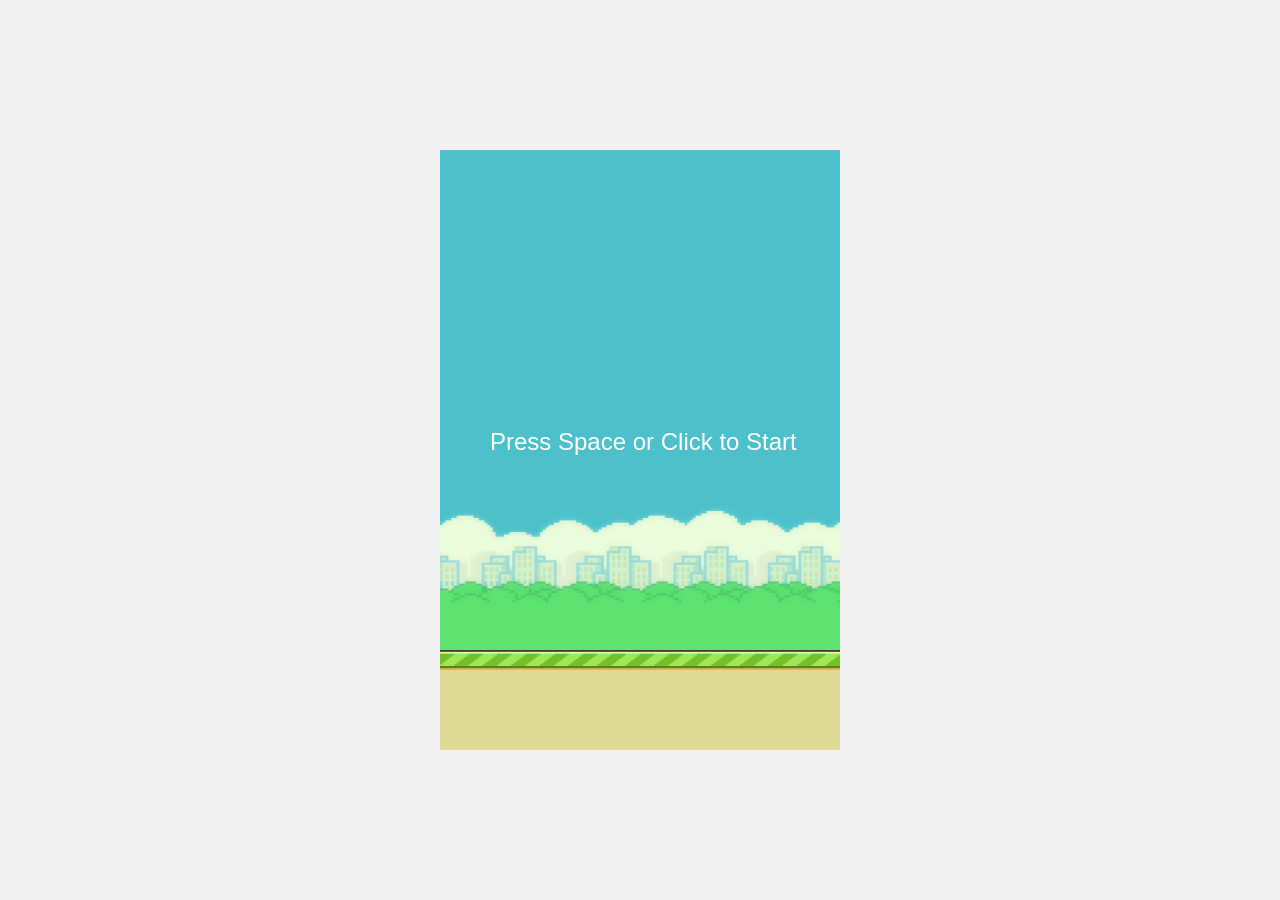
<file: Flappy_Bird java/index.html>
<!DOCTYPE html>
<html lang="en">
<head>
    <meta charset="UTF-8">
    <meta name="viewport" content="width=device-width, initial-scale=1.0">
    <title>Flappy Bird</title>
    <link rel="stylesheet" href="style.css">
</head>
<body>
    <canvas id="canvas" width="400" height="600"></canvas>
    <script src="game.js"></script>
</body>
</html>
</file>
<file: style.css>
/* ===== RESET ===== */
* { margin:0; padding:0; box-sizing:border-box; }
html,body { width:100%; height:100%; overflow:hidden; font-family:'Arial Black',Arial,sans-serif; background:#1a1a2e; user-select:none; }

/* ===== SCREENS ===== */
.screen { display:none; width:100%; height:100%; position:absolute; top:0; left:0; }
.screen.active { display:flex; }

/* ===== START SCREEN ===== */
#startScreen {
    background: radial-gradient(ellipse at bottom, #2d5a27 0%, #1a3a15 40%, #0d1f0a 100%);
    flex-direction:column; justify-content:center; align-items:center;
    position:relative; overflow:hidden;
}
.logo-text {
    font-size:58px; font-weight:900; color:#7fff00; text-align:center; line-height:1;
    text-shadow: 4px 4px 0 #1a5c00, -2px -2px 0 #1a5c00, 0 0 30px #00ff00;
    letter-spacing:2px;
}
.logo-text span { color:#ff4500; text-shadow:4px 4px 0 #8b0000, 0 0 30px #ff0000; }
.start-content { z-index:10; display:flex; flex-direction:column; align-items:center; gap:22px; }
.start-zombies { position:absolute; bottom:0; left:0; right:0; height:100px; overflow:hidden; }
.zombie-parade { display:flex; animation:parade 10s linear infinite; position:absolute; bottom:15px; }
@keyframes parade { 0%{transform:translateX(110vw)} 100%{transform:translateX(-400px)} }
.zombie-icon {
    width:55px; height:75px;
    background:url('assets/zombie_basic.png') center/contain no-repeat;
    margin:0 20px;
    animation:zombieWalk 0.55s steps(2) infinite;
}
@keyframes zombieWalk { 0%{transform:translateY(0)} 50%{transform:translateY(-6px)} 100%{transform:translateY(0)} }

/* ===== BUTTONS ===== */
.btn-start {
    padding:14px 50px; font-size:24px; font-weight:900;
    background:linear-gradient(to bottom,#ff8c00,#ff4500);
    color:white; border:4px solid #8b2500; border-radius:12px; cursor:pointer;
    text-shadow:2px 2px 4px rgba(0,0,0,.5);
    box-shadow:0 6px 0 #8b2500, 0 0 20px rgba(255,100,0,.5);
    transition:all .1s; letter-spacing:2px;
}
.btn-start:hover { transform:translateY(-2px); box-shadow:0 8px 0 #8b2500, 0 0 30px rgba(255,100,0,.7); }
.btn-start:active { transform:translateY(4px); box-shadow:0 2px 0 #8b2500; }
.btn-secondary {
    padding:10px 30px; font-size:18px; font-weight:bold;
    background:linear-gradient(to bottom,#4a8c1c,#2d5a10);
    color:#c8ff80; border:3px solid #1a3a08; border-radius:8px; cursor:pointer;
    box-shadow:0 4px 0 #1a3a08; transition:all .1s;
}
.btn-secondary:hover { transform:translateY(-1px); }
.btn-secondary:active { transform:translateY(3px); }

/* ===== INSTRUCTION SCREEN ===== */
#instructScreen { background:rgba(0,0,0,.88); justify-content:center; align-items:center; }
.instruct-box {
    background:linear-gradient(135deg,#1a3a0a,#0d2005);
    border:3px solid #4a8c1c; border-radius:16px; padding:28px;
    max-width:600px; width:92%; color:#c8ff80;
}
.instruct-box h2 { font-size:26px; color:#7fff00; text-align:center; margin-bottom:16px; }
.instruct-box ul { list-style:none; margin-bottom:16px; }
.instruct-box li { padding:7px 0; font-size:15px; border-bottom:1px solid rgba(74,140,28,.3); }
.plant-guide { display:grid; grid-template-columns:1fr 1fr; gap:8px; margin-bottom:18px; }
.guide-item { display:flex; align-items:center; gap:8px; font-size:13px; background:rgba(74,140,28,.1); padding:7px; border-radius:5px; }
.plant-icon { width:38px; height:38px; flex-shrink:0; border-radius:3px; }

/* ===== HUD ===== */
#gameScreen { flex-direction:column; }
#hud {
    height:110px; flex-shrink:0;
    background:linear-gradient(to bottom,#5c3a00,#3a2200);
    border-bottom:4px solid #8b5a00;
    display:flex; align-items:center; padding:5px 8px; gap:8px;
    position:relative; z-index:100;
}
#plantCards { display:flex; gap:4px; flex:1; overflow-x:auto; scrollbar-width:none; padding:2px 0; }
#plantCards::-webkit-scrollbar { display:none; }

.card {
    width:66px; min-width:66px; height:96px;
    background:linear-gradient(to bottom,#2a4a0a,#1a2f05);
    border:2px solid #4a7a1c; border-radius:6px;
    cursor:pointer; position:relative; overflow:hidden;
    display:flex; flex-direction:column; align-items:center;
    transition:all .15s;
}
.card:hover:not(.disabled) { border-color:#8aff20; box-shadow:0 0 12px rgba(138,255,32,.6); transform:translateY(-3px); }
.card.selected { border-color:#ffff00; box-shadow:0 0 18px rgba(255,255,0,.8); background:linear-gradient(to bottom,#3a6a0a,#2a4a05); }
.card.disabled { opacity:.45; cursor:not-allowed; }
.card-plant { width:58px; height:58px; background-size:contain; background-repeat:no-repeat; background-position:center; margin-top:4px; }
.card-cost {
    position:absolute; bottom:4px; right:4px;
    font-size:11px; font-weight:bold; color:#ffff00; text-shadow:1px 1px 2px black;
}
.card-cost::before { content:'☀'; margin-right:1px; }
.card-cooldown { position:absolute; bottom:0; left:0; right:0; height:0; background:rgba(0,0,120,.65); transition:height .1s; }

.shovel-card-btn { background:linear-gradient(to bottom,#4a2a00,#2d1a00); border-color:#8b5a00; justify-content:center; padding-top:10px; }
.shovel-card-btn:hover { border-color:#ffaa00; box-shadow:0 0 10px rgba(255,170,0,.5); }
.shovel-card-btn.selected { border-color:#ffff00; }
.shovel-icon { font-size:28px; }
.card-label { font-size:11px; color:#ffcc80; margin-top:3px; }

#sunCounter {
    display:flex; align-items:center; gap:5px;
    background:rgba(0,0,0,.5); border:2px solid #ffaa00;
    border-radius:8px; padding:8px 12px; min-width:88px;
    transition:all .2s;
}
.sun-icon { font-size:28px; animation:sunSpin 3s linear infinite; }
@keyframes sunSpin { 0%{transform:rotate(0)} 100%{transform:rotate(360deg)} }
#sunCount { font-size:22px; font-weight:900; color:#ffff00; text-shadow:2px 2px 4px black; }

#waveInfo { display:flex; flex-direction:column; align-items:center; gap:4px; min-width:100px; }
#waveText { font-size:13px; color:#ffcc80; font-weight:bold; }
#progressBar { width:88px; height:10px; background:#1a1a1a; border:2px solid #555; border-radius:5px; overflow:hidden; }
#progressFill { height:100%; background:linear-gradient(to right,#ff8800,#ff0000); width:0%; transition:width .4s; }

#pauseBtn { background:rgba(0,0,0,.5); border:2px solid #666; border-radius:6px; color:white; font-size:20px; width:36px; height:36px; cursor:pointer; }
#pauseBtn:hover { background:rgba(255,255,255,.2); }

/* ===== GAME WORLD ===== */
#gameScreen { display:none; flex-direction:column; }
#gameScreen.active { display:flex; }
#gameWorld {
    flex:1; position:relative; overflow:hidden;
    background:linear-gradient(to bottom, #87ceeb 0%, #b8deb5 18%, #5c8a3c 18%, #4a7032 50%, #3d5e2a 100%);
}

/* ===== LAWN GRID ===== */
#lawn { position:absolute; top:0; left:0; width:100%; height:100%; z-index:1; }

/* Lane label (left house strip) */
.lane-label {
    position:absolute;
    display:flex; align-items:center; justify-content:center;
    background:rgba(0,0,0,.2);
    border-right:3px solid rgba(255,60,60,.5);
    font-size:18px; z-index:3;
    pointer-events:none;
}

/* Lane row */
.lane {
    position:absolute; display:flex;
    border-bottom:2px solid rgba(0,160,0,.4);
}
.lane-even { background:rgba(0,80,0,.18); }
.lane-odd  { background:rgba(0,60,0,.10); }

/* *** KEY FIX: Grid cells clearly visible *** */
.cell {
    flex-shrink:0;
    position:relative;
    cursor:crosshair;
    border-right:1px solid rgba(60,180,60,.4);
    border-top:1px solid rgba(60,180,60,.15);
    transition:background .12s;
}
.cell:hover {
    background:rgba(255,255,80,.30) !important;
    border-color:rgba(255,255,0,.7) !important;
    outline:2px solid rgba(255,255,0,.5);
    z-index:5;
}
/* Grass pattern on cells */
.lane-even .cell { background:rgba(0,100,0,.12); }
.lane-odd  .cell { background:rgba(0,70,0,.06); }

/* Plant container */
.plant-container {
    position:absolute; bottom:0; left:50%;
    transform:translateX(-50%);
    display:flex; flex-direction:column; align-items:center; z-index:10;
}
.plant-sprite {
    background-size:contain; background-repeat:no-repeat; background-position:center bottom;
    image-rendering:pixelated;
    animation:plantBob .9s ease-in-out infinite alternate;
}
@keyframes plantBob { 0%{transform:scaleY(1)} 100%{transform:scaleY(0.97) scaleX(1.01)} }
.plant-health-bar { width:44px; height:5px; background:#222; border-radius:3px; overflow:hidden; margin-top:2px; }
.plant-health-fill { height:100%; background:#00cc00; transition:width .2s, background .2s; }

/* ===== ZOMBIES ===== */
#zombiesLayer { position:absolute; top:0; left:0; width:100%; height:100%; z-index:20; pointer-events:none; }
.zombie { position:absolute; display:flex; flex-direction:column; align-items:center; pointer-events:none; }
.zombie-sprite {
    background-size:contain; background-repeat:no-repeat; background-position:center;
    image-rendering:pixelated;
    animation:zombieWalkAnim .5s steps(2) infinite;
}
@keyframes zombieWalkAnim {
    0%{transform:rotate(-3deg) translateY(0)}
    50%{transform:rotate(3deg) translateY(-3px)}
    100%{transform:rotate(-3deg) translateY(0)}
}
.zombie.frozen .zombie-sprite { filter:hue-rotate(180deg) saturate(2) brightness(1.3); animation-duration:1.2s; }
.zombie.eating .zombie-sprite { animation:eatAnim .3s steps(2) infinite; }
@keyframes eatAnim { 0%{transform:translateX(-2px) rotate(-3deg)} 50%{transform:translateX(2px) rotate(3deg)} 100%{transform:translateX(-2px) rotate(-3deg)} }
@keyframes zombieDeath {
    0%{transform:rotate(0) translateY(0); opacity:1}
    100%{transform:rotate(25deg) translateY(-50px); opacity:0}
}
.zombie-health-bar { width:50px; height:6px; background:#333; border-radius:3px; overflow:hidden; margin-bottom:2px; }
.zombie-health-fill { height:100%; background:#ff2200; transition:width .1s; }

/* ===== PROJECTILES ===== */
#projectilesLayer { position:absolute; top:0; left:0; width:100%; height:100%; z-index:15; pointer-events:none; }
.projectile { position:absolute; pointer-events:none; border-radius:50%; }
.pea {
    width:18px; height:18px;
    background:radial-gradient(circle at 35% 35%, #b0ff90, #22aa22);
    box-shadow:0 0 7px rgba(0,220,0,.6);
}
.pea.frozen {
    background:radial-gradient(circle at 35% 35%, #cceeff, #3388ff);
    box-shadow:0 0 9px rgba(80,160,255,.8);
}

/* ===== SUNS ===== */
#sunsLayer { position:absolute; top:0; left:0; width:100%; height:100%; z-index:30; pointer-events:none; }
.sun {
    position:absolute; width:44px; height:44px;
    background:radial-gradient(circle at 40% 35%, #fff8a0, #ffd700, #ff9900);
    border-radius:50%; cursor:pointer; pointer-events:all;
    box-shadow:0 0 14px rgba(255,200,0,.8), 0 0 28px rgba(255,160,0,.4);
    display:flex; justify-content:center; align-items:center;
    font-size:30px; z-index:30; transition:transform .1s;
}
.sun::before { content:'☀'; position:absolute; font-size:30px; }
.sun:hover { transform:scale(1.25); }
@keyframes sunCollect {
    0%{transform:scale(1); opacity:1}
    100%{transform:scale(2.2); opacity:0}
}

/* ===== EFFECTS ===== */
#effectsLayer { position:absolute; top:0; left:0; width:100%; height:100%; z-index:40; pointer-events:none; }
.explosion {
    position:absolute; border-radius:50%; pointer-events:none;
    animation:explodeAnim .55s ease-out forwards;
}
@keyframes explodeAnim {
    0%  {transform:scale(0); opacity:1; background:radial-gradient(circle,#fff,#ffee00,#ff5500);}
    50% {transform:scale(1); opacity:.9; background:radial-gradient(circle,#ffdd00,#ff5500,#ff0000);}
    100%{transform:scale(2.2); opacity:0; background:radial-gradient(circle,#ff5500,transparent);}
}
.freeze-effect {
    position:absolute; border-radius:50; pointer-events:none;
    background:radial-gradient(circle,rgba(100,210,255,.75),transparent);
    animation:freezeAnim .5s ease-out forwards;
}
@keyframes freezeAnim {
    0%{transform:scale(.4); opacity:1}
    100%{transform:scale(1.6); opacity:0}
}
.damage-text {
    position:absolute; font-size:13px; font-weight:bold; color:#ff5555;
    text-shadow:1px 1px 2px black;
    animation:dmgFloat .7s ease-out forwards; pointer-events:none; z-index:50;
}
@keyframes dmgFloat {
    0%{transform:translateY(0); opacity:1}
    100%{transform:translateY(-32px); opacity:0}
}

/* ===== DANGER ZONE ===== */
#dangerZone {
    position:absolute; left:0; top:0; bottom:0; width:85px;
    background:repeating-linear-gradient(
        45deg, rgba(255,0,0,.08), rgba(255,0,0,.08) 8px, rgba(0,0,0,.06) 8px, rgba(0,0,0,.06) 16px
    );
    border-right:3px solid rgba(255,50,50,.45);
    z-index:5; pointer-events:none;
}

/* ===== CURSORS ===== */
#shovelCursor { position:fixed; font-size:28px; pointer-events:none; z-index:9999; display:none; }
#plantCursor  { position:fixed; pointer-events:none; z-index:9999; display:none; opacity:.85; }

/* ===== OVERLAY SCREENS ===== */
#pauseScreen, #winScreen, #loseScreen {
    display:none; position:fixed; top:0; left:0; width:100%; height:100%;
    z-index:1000; background:rgba(0,0,0,.72);
    justify-content:center; align-items:center;
}
.pause-box, .result-box {
    background:linear-gradient(135deg,#1a3a0a,#0d2005);
    border:4px solid #4a8c1c; border-radius:20px; padding:40px;
    text-align:center; color:#c8ff80;
    display:flex; flex-direction:column; align-items:center; gap:18px;
}
.result-box.win  { border-color:#ffd700; background:linear-gradient(135deg,#2a4a0a,#1a6005); }
.result-box.lose { border-color:#ff4444; background:linear-gradient(135deg,#3a0a0a,#200505); color:#ff9999; }
.result-box h2 { font-size:34px; }
.result-box p  { font-size:17px; }
.brainz { font-size:58px; animation:brainzFloat 1s ease-in-out infinite alternate; }
@keyframes brainzFloat { 0%{transform:translateY(0)} 100%{transform:translateY(-10px)} }

/* ===== PLANT CARD ICONS (CSS) ===== */
.sunflower-icon,.sunflower-card  { background:radial-gradient(circle at 50% 60%,#8B4513 40%,#6B3410 100%); background-color:#FFD700; }
.peashooter-icon,.peashooter-card{ background:radial-gradient(ellipse at 50% 50%,#32CD32 40%,#228B22 100%); }
.wallnut-icon,.wallnut-card      { background:radial-gradient(ellipse at 50% 40%,#DEB887 40%,#8B6914 100%); }
.snowpea-icon,.snowpea-card      { background:radial-gradient(ellipse at 50% 50%,#87CEEB 40%,#4169E1 100%); }
.cherrybomb-icon,.cherrybomb-card{ background:radial-gradient(circle at 40% 40%,#FF6666,#CC0000 70%); }
.repeater-icon,.repeater-card    { background:radial-gradient(ellipse at 50% 50%,#00AA00 40%,#006600 100%); }
.potatomine-icon,.potatomine-card{ background:radial-gradient(ellipse at 50% 50%,#CD853F 40%,#8B6914 100%); }

/* ===== PLANT SPRITES IN GAME ===== */
.plant-sprite.sunflower  { width:68px; height:78px; background:url('assets/sunflower.png')  center/contain no-repeat; }
.plant-sprite.peashooter { width:68px; height:78px; background:url('assets/peashooter.png') center/contain no-repeat; }
.plant-sprite.wallnut    { width:62px; height:72px; background:url('assets/wallnut.png')    center/contain no-repeat; }
.plant-sprite.snowpea    { width:68px; height:78px; background:url('assets/snowpea.png')    center/contain no-repeat; }
.plant-sprite.cherrybomb { width:62px; height:68px; background:url('assets/cherrybomb.png') center/contain no-repeat; }
.plant-sprite.repeater   { width:68px; height:78px; background:url('assets/repeater.png')   center/contain no-repeat; }
.plant-sprite.potatomine { width:52px; height:58px; background:url('assets/potatomine.png') center/contain no-repeat; }

/* ===== ZOMBIE SPRITES ===== */
.zombie-sprite.basic    { background:url('assets/zombie_basic.png')    center/contain no-repeat; }
.zombie-sprite.cone     { background:url('assets/zombie_cone.png')     center/contain no-repeat; }
.zombie-sprite.bucket   { background:url('assets/zombie_bucket.png')   center/contain no-repeat; }
.zombie-sprite.flag     { background:url('assets/zombie_flag.png')     center/contain no-repeat; }
.zombie-sprite.football { background:url('assets/zombie_football.png') center/contain no-repeat; }

/* Wave banner */
@keyframes waveBanner {
    0%  {transform:translate(-50%,-50%) scale(.5); opacity:0}
    15% {transform:translate(-50%,-50%) scale(1.15); opacity:1}
    75% {transform:translate(-50%,-50%) scale(1); opacity:1}
    100%{transform:translate(-50%,-50%) scale(.9); opacity:0}
}

/* ===== RESPONSIVE ===== */
@media(max-width:768px) {
    .logo-text { font-size:36px; }
    .card { width:52px; min-width:52px; height:76px; }
    .card-plant { width:44px; height:44px; }
}

/* === EMBEDDED SPRITES === */
.plant-sprite.sunflower { background-image: url("[data-uri]") !important; }
.sunflower-card { background-image: url("[data-uri]") !important; background-size:contain; background-repeat:no-repeat; background-position:center; }
.plant-sprite.peashooter { background-image: url("[data-uri]") !important; }
.peashooter-card { background-image: url("[data-uri]") !important; background-size:contain; background-repeat:no-repeat; background-position:center; }
.plant-sprite.wallnut { background-image: url("[data-uri]") !important; }
.wallnut-card { background-image: url("[data-uri]") !important; background-size:contain; background-repeat:no-repeat; background-position:center; }
.plant-sprite.snowpea { background-image: url("[data-uri]") !important; }
.snowpea-card { background-image: url("[data-uri]") !important; background-size:contain; background-repeat:no-repeat; background-position:center; }
.plant-sprite.cherrybomb { background-image: url("[data-uri]") !important; }
.cherrybomb-card { background-image: url("[data-uri]") !important; background-size:contain; background-repeat:no-repeat; background-position:center; }
.plant-sprite.repeater { background-image: url("[data-uri]") !important; }
.repeater-card { background-image: url("[data-uri]") !important; background-size:contain; background-repeat:no-repeat; background-position:center; }
.plant-sprite.potatomine { background-image: url("[data-uri]") !important; }
.potatomine-card { background-image: url("[data-uri]") !important; background-size:contain; background-repeat:no-repeat; background-position:center; }
.zombie-sprite.basic { background-image: url("[data-uri]") !important; }
.zombie-sprite.cone { background-image: url("[data-uri]") !important; }
.zombie-sprite.bucket { background-image: url("[data-uri]") !important; }
.zombie-sprite.flag { background-image: url("[data-uri]") !important; }
.zombie-sprite.football { background-image: url("[data-uri]") !important; }
.zombie-icon { background:url("[data-uri]") center/contain no-repeat; }
</file>
<file: Flappy_Bird java/style.css>
body {
    display: flex;
    justify-content: center;
    align-items: center;
    height: 100vh;
    margin: 0;
    background-color: #f0f0f0;
}
</file>
